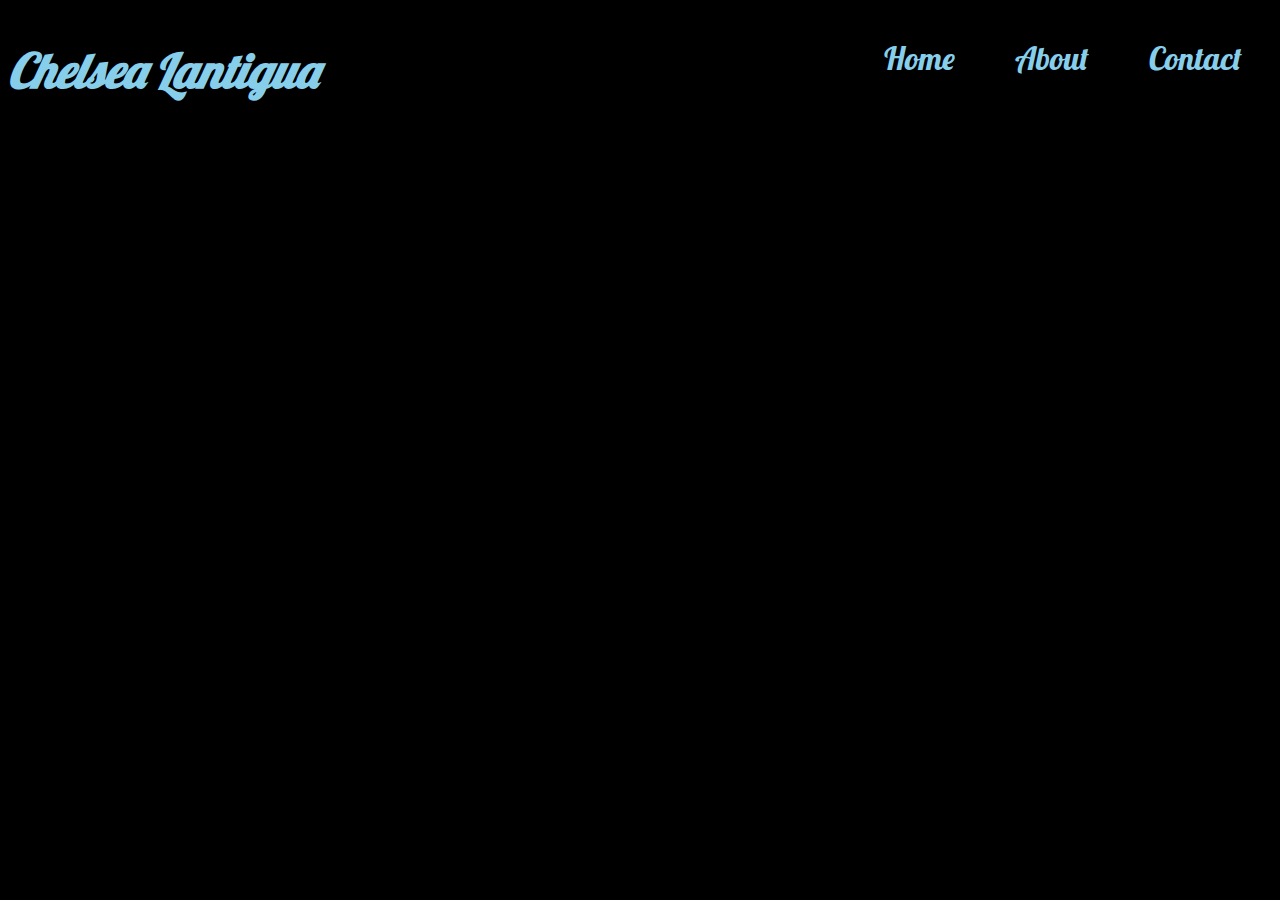
<file: #home.html>
<!DOCTYPE html>
<html>
	<head>
		<title>About me</title>	
		<link rel = "stylesheet" href= "styles.css">
		<link href="https://fonts.googleapis.com/css?family=Lobster" rel="stylesheet">
	</head>


	<body>
		<div class = "heading">
		<div class = "title"> <h1><em>Chelsea Lantigua</em></h1> </div>
		<div class="topnav" id="myTopnav">
 		<a href="#home">Home</a>
  		<a href="#about">About</a>
  		<a href="#contact">Contact</a>
		</div>
		</div>
</file>
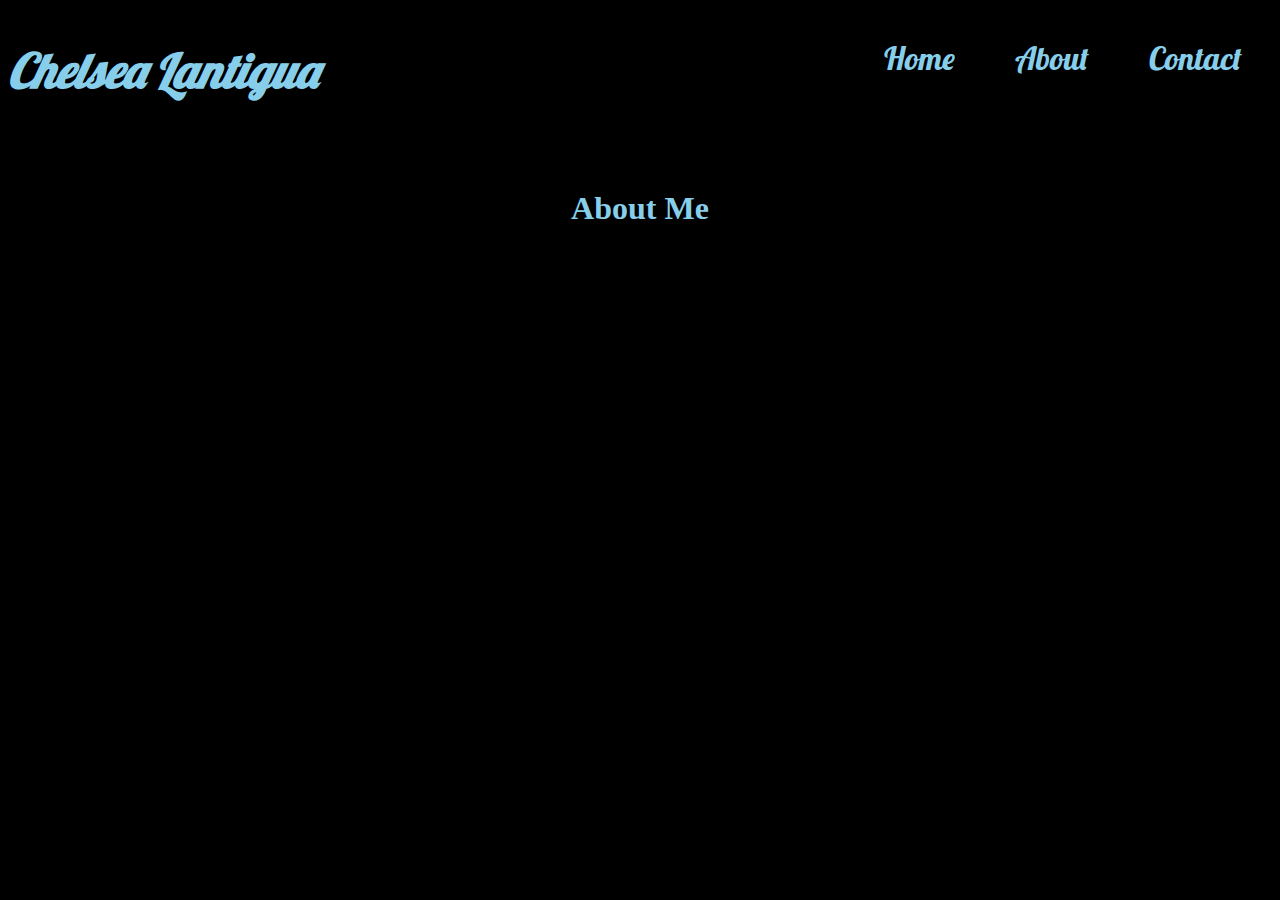
<file: about.html>
<!DOCTYPE html>
<html>
	<head>
		<title>About Me</title>	
		<link rel = "stylesheet" href= "styles.css">
		<link href="https://fonts.googleapis.com/css?family=Lobster" rel="stylesheet">
	</head>


	<body>
		<div class = "heading">
		<div class = "title"> <h1><em>Chelsea Lantigua</em></h1> </div>
		<div class="topnav" id="myTopnav">
 		<a href="index.html">Home</a>
  		<a href="about.html">About</a>
  		<a href="contact.html">Contact</a>
		</div>
		</div>

		<br>
		<br> 
	    <div class = "about"><h1><strong><center>About Me</center></strong></h1></div>
	</body>
</html>
</file>
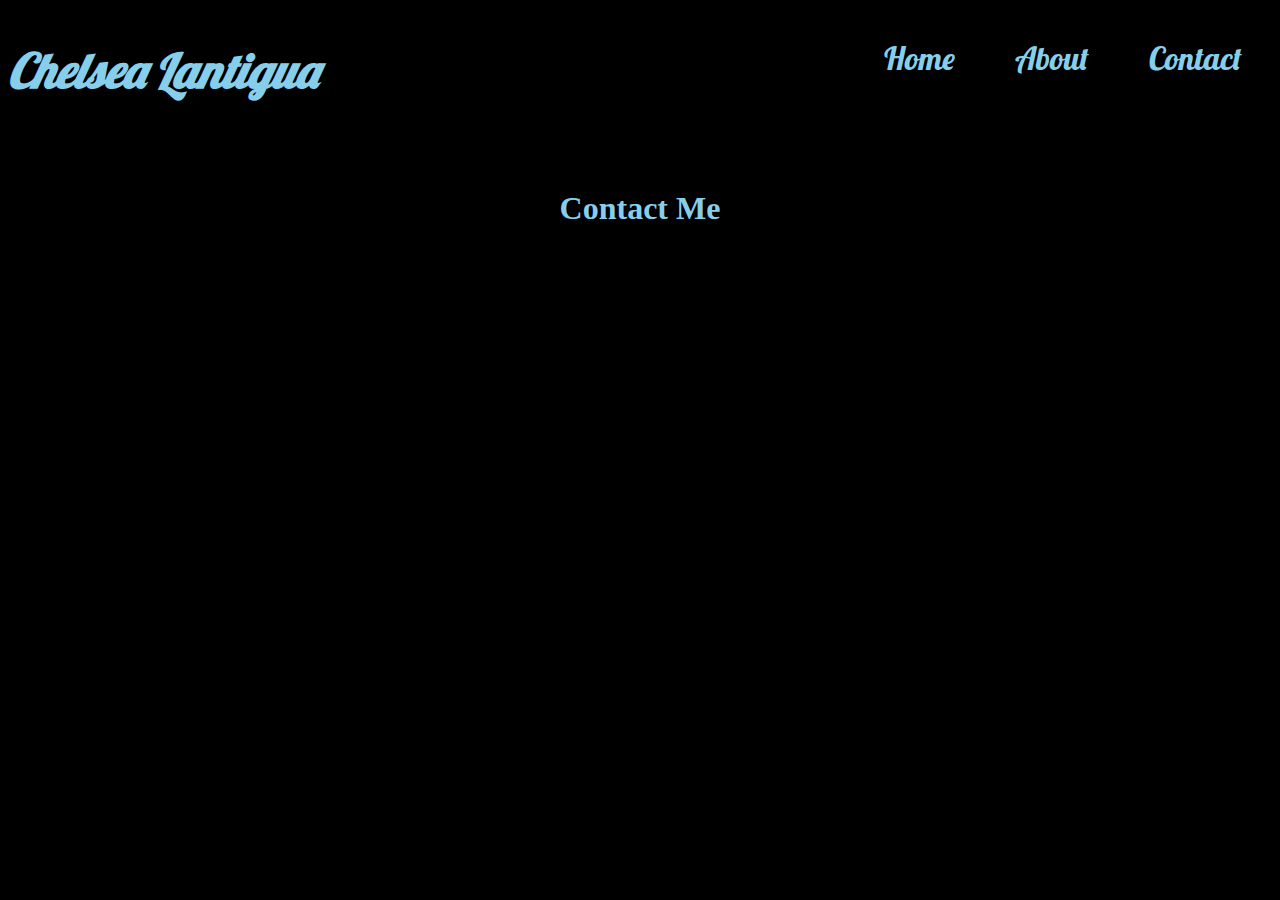
<file: contact.html>
<!DOCTYPE html>
<html>
	<head>
		<title>About Me</title>	
		<link rel = "stylesheet" href= "styles.css">
		<link href="https://fonts.googleapis.com/css?family=Lobster" rel="stylesheet">
	</head>


	<body>
		<div class = "heading">
		<div class = "title"> <h1><em>Chelsea Lantigua</em></h1> </div>
		<div class="topnav" id="myTopnav">
 		<a href="index.html">Home</a>
  		<a href="about.html">About</a>
  		<a href="contact.html">Contact</a>
		</div>
		</div>

		<br>
		<br> 
	    <div class = "contact"><h1><strong><center>Contact Me</center></strong></h1></div>
	</body>
</html>
</file>
<file: styles.css>
body, html{
	background-color: black;
}

h1{
	color: skyblue;
	font-size: 200%;
	text-align: left;

}
h2{
	color: skyblue;
	/*font-family: 'Lobster', cursive;*/
}

h3{
	color: skyblue;

}
 .heading{
  display: flex;	
  justify-content: space-between;

 }
.title{
	font-family: 'Lobster', cursive;
	text-align: left;
	font-size: 150%;
 
 }
.image1{
	width: 100%;
	height: 100%;
    filter:grayscale(50%);
  /*  background-size: cover;*/



   
 }



 .background{
	width: 100%;
	height: 100%;
	style="font-family:verdana;
 }
 .backgroundDescrip{
	width: 100%;
	height: 100%;
	style="font-family:verdana;
	color: (197, 198, 199);
 }
 .interest{
	width: 100%;
	height: 100%;
    style="font-family:verdana;
 }
 .interestDescrip{
	width: 100%;
	height: 100%;
	style="font-family:verdana;
	color: (197, 198, 199);
 }
 .funfacts{
 	style="font-family:verdana;
 }
 .funfactsDescrip{
 	style="font-family:verdana;
 	color: (197, 198, 199);
 }
 .myName{
 	style="font-family:verdana;
 }
 div p{
 	color: #C5C6C7;
 }
 div ul{
 	color: #C5C6C7;
 }




.topnav {
    background-color: black;
    overflow: hidden;

    /*display: flex;
    justify-content: space-around;*/
}
/* Style the links inside the navigation bar */
.topnav a {
    float: left;
    color: skyblue;
    text-align: center;
    padding: 30px 30px;
    text-decoration: none;
    font-size: 200%;
    font-family: 'Lobster', cursive;

}


/* Change the color of links on hover */
.topnav a:hover {
    background-color: #ddd;
    color: white;
}

/* Add a color to the active/current link */
.topnav a.active {
    background-color: #4CAF50;
    color: white;
}


/*<div style="font-family:Monotype Corsiva, Times, Serif; background-color:#74b3bc; height:46px; minSize=10;maxSize=100;">*/
</file>
